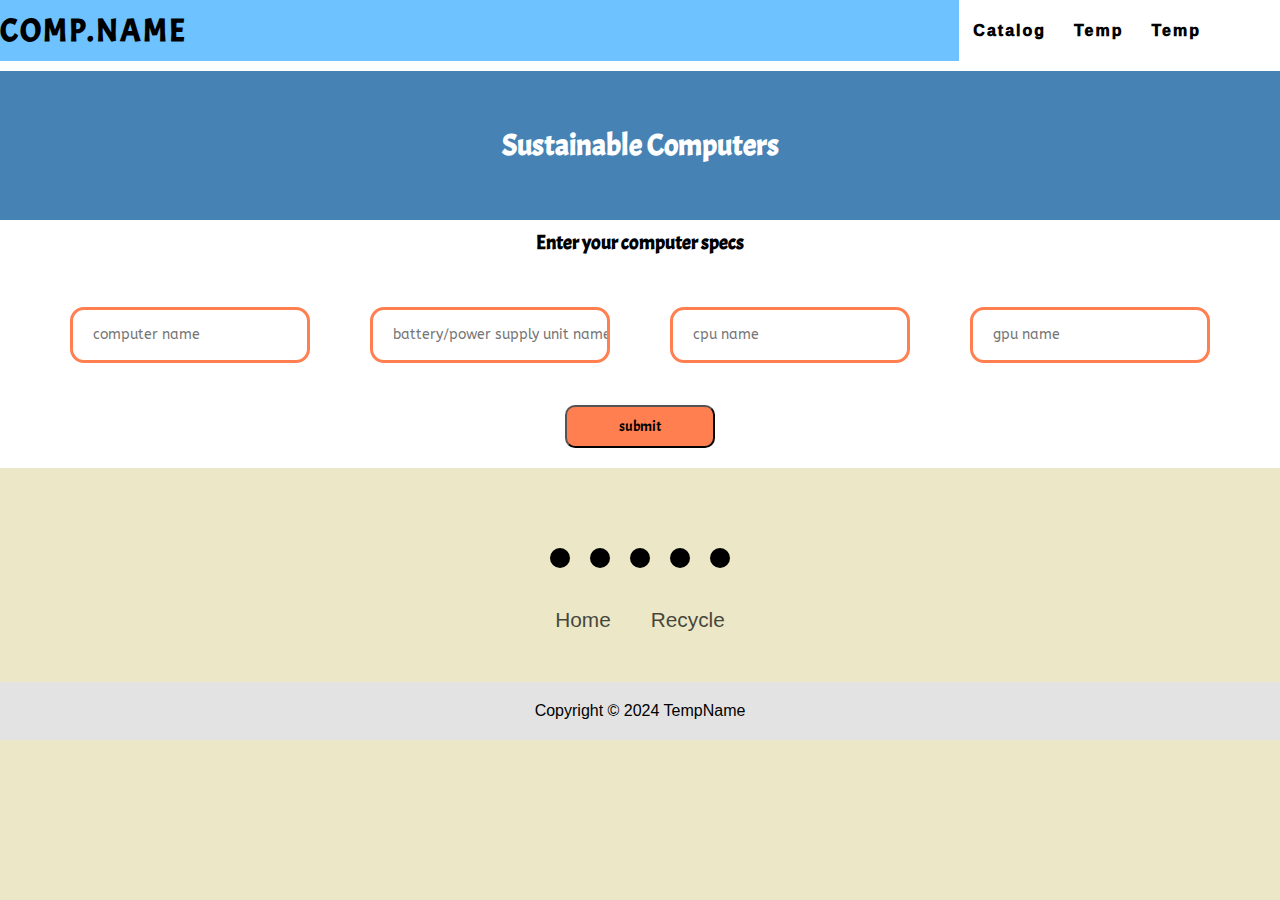
<file: catalogPage.html>
<!DOCTYPE html>
<html>
    <head>
        <link rel="stylesheet" type="text/css" href="catalogStyle.css"/>
        <link rel="stylesheet" href="https://cdnjs.cloudflare.com/ajax/libs/font-awesome/6.5.2/css/all.min.css" integrity="sha512-SnH5WK+bZxgPHs44uWIX+LLJAJ9/2PkPKZ5QiAj6Ta86w+fsb2TkcmfRyVX3pBnMFcV7oQPJkl9QevSCWr3W6A==" crossorigin="anonymous" referrerpolicy="no-referrer" />
        <meta name="viewport" content="width=device-width, initial-scale=1.0">
    </head>
    <header id="navbar">
	<h1><a href="frontPage.html" class="logo">Comp.Name</a></h1>
	<ul>
		<li class=""><a href="catalogPage.html">Catalog</a></li>
		<li><a href="">Temp</a></li>
        <li><a href="">Temp</a></li>
	</ul>
    <script type="text/javascript">
        var lastScrollTop = 0;
        navbar = document.getElementById("navbar");
        window.addEventListener("scroll", function() {
            var scrollTop = window.pageYOffset || document.element.scrollTop;
            if(scrollTop > lastScrollTop) {
                navbar.style.top="-80px";
            }
            else {
                navbar.style.top="0";
            }
            lastScrollTop = scrollTop;
        })
    </script>
	</header>

    <body>
        <div>

            <div class="clearData">

            </div>
            <div class="computerSpecs">
                <div class="title">
                    <p>Sustainable Computers</p>
                </div><!--make it color-->
                <!--buttons: all white background-->
                <h1>Enter your computer specs</h1>
                <div class="inputCont">
                    <input type="text" class="input" id="cInput" placeholder="computer name">
                    <input type="text" class="input" id="batInput" placeholder="battery/power supply unit name">
                    <input type="text" class="input" id="cpuInput" placeholder="cpu name">
                    <input type="text" class="input" id="gpuInput" placeholder="gpu name">
                </div>

                <button onclick="getComputerInfo()">submit</button>
                
            </div>
            
            <div class="results"> <!--all white background: split into generals and specifcs, specifcs being 
                the ones you type in and generals being the ones that are not unique like RAM(results by computer 
                company), motherboard kinda same as RAM and cpu, results
                should show company trade in programs for specifics, display sell and trade in websites-->
                <div id="divLn"></div>
                <!--<hr class="dividingLine">-->
                <div class="title" id="cTitle"></div>
                <!--short thing about keeping comuters in good condition-->
                <div class="text" id="cLongevityText"></div>
                <div class="miniTitle" id="cDisposalTitle"></div>
                <div class="text" id="cDisposalText"></div>
                <div id="cLn"></div>
                <!--<hr class="miniLine">-->
                <div class="title" id="batTitle"></div>
                <div class="miniTitle" id="batLongevityTitle"></div>
                <div class="text" id="batLongevityText"></div>
                <div class="miniTitle" id="batDisposalTitle"></div>
                <div class="text" id="batDisposalText"></div>
                <div id="batLn"></div>
                <!--<hr class="miniLine">-->
                <div class="title" id="cpuTitle"></div>
                <div class="miniTitle" id="cpuLongevityTitle"></div>
                <div class="text" id="cpuLongevityText"></div>
                <div class="miniTitle" id="cpuDisposalTitle"></div>
                <div class="text" id="cpuDisposalText"></div>
                <div id="cpuLn"></div>
                <!--<hr class="miniLine">-->
                <div class="title" id="gpuTitle"></div>
                <div class="miniTitle" id="gpuLongevityTitle"></div>
                <div class="text" id="gpuLongevityText"></div>
                <div class="miniTitle" id="gpuDisposalTitle"></div>
                <div class="text" id="gpuDisposalText"></div>
                
                
                </div>
            </div>
        </div>

        <footer>
            <div class="footerCont">
                <div class="socialIcons">
                    <a href=""><i class="fa-brands fa-facebook"></i></a>
                    <a href=""><i class="fa-brands fa-instagram"></i></a>
                    <a href=""><i class="fa-brands fa-twitter"></i></a>
                    <a href=""><i class="fa-brands fa-google-plus"></i></a>
                    <a href=""><i class="fa-brands fa-youtube"></i></a>
                </div>
                <div class="footerNav">
                    <ul>
                        <li><a href="frontPage.html">Home</a></li>
                        <li><a href="recyclePage.html">Recycle</a></li>
                        <!--<li><a href=""></a></li>-->
                    </ul>
                </div>
                
        </div>
        <div class="footerBottom">
            <p>Copyright &copy; 2024 TempName</p>
        </div>
        </footer>
        
        <script src="catalogScript.js"></script>
    </body>
</html>
</file>
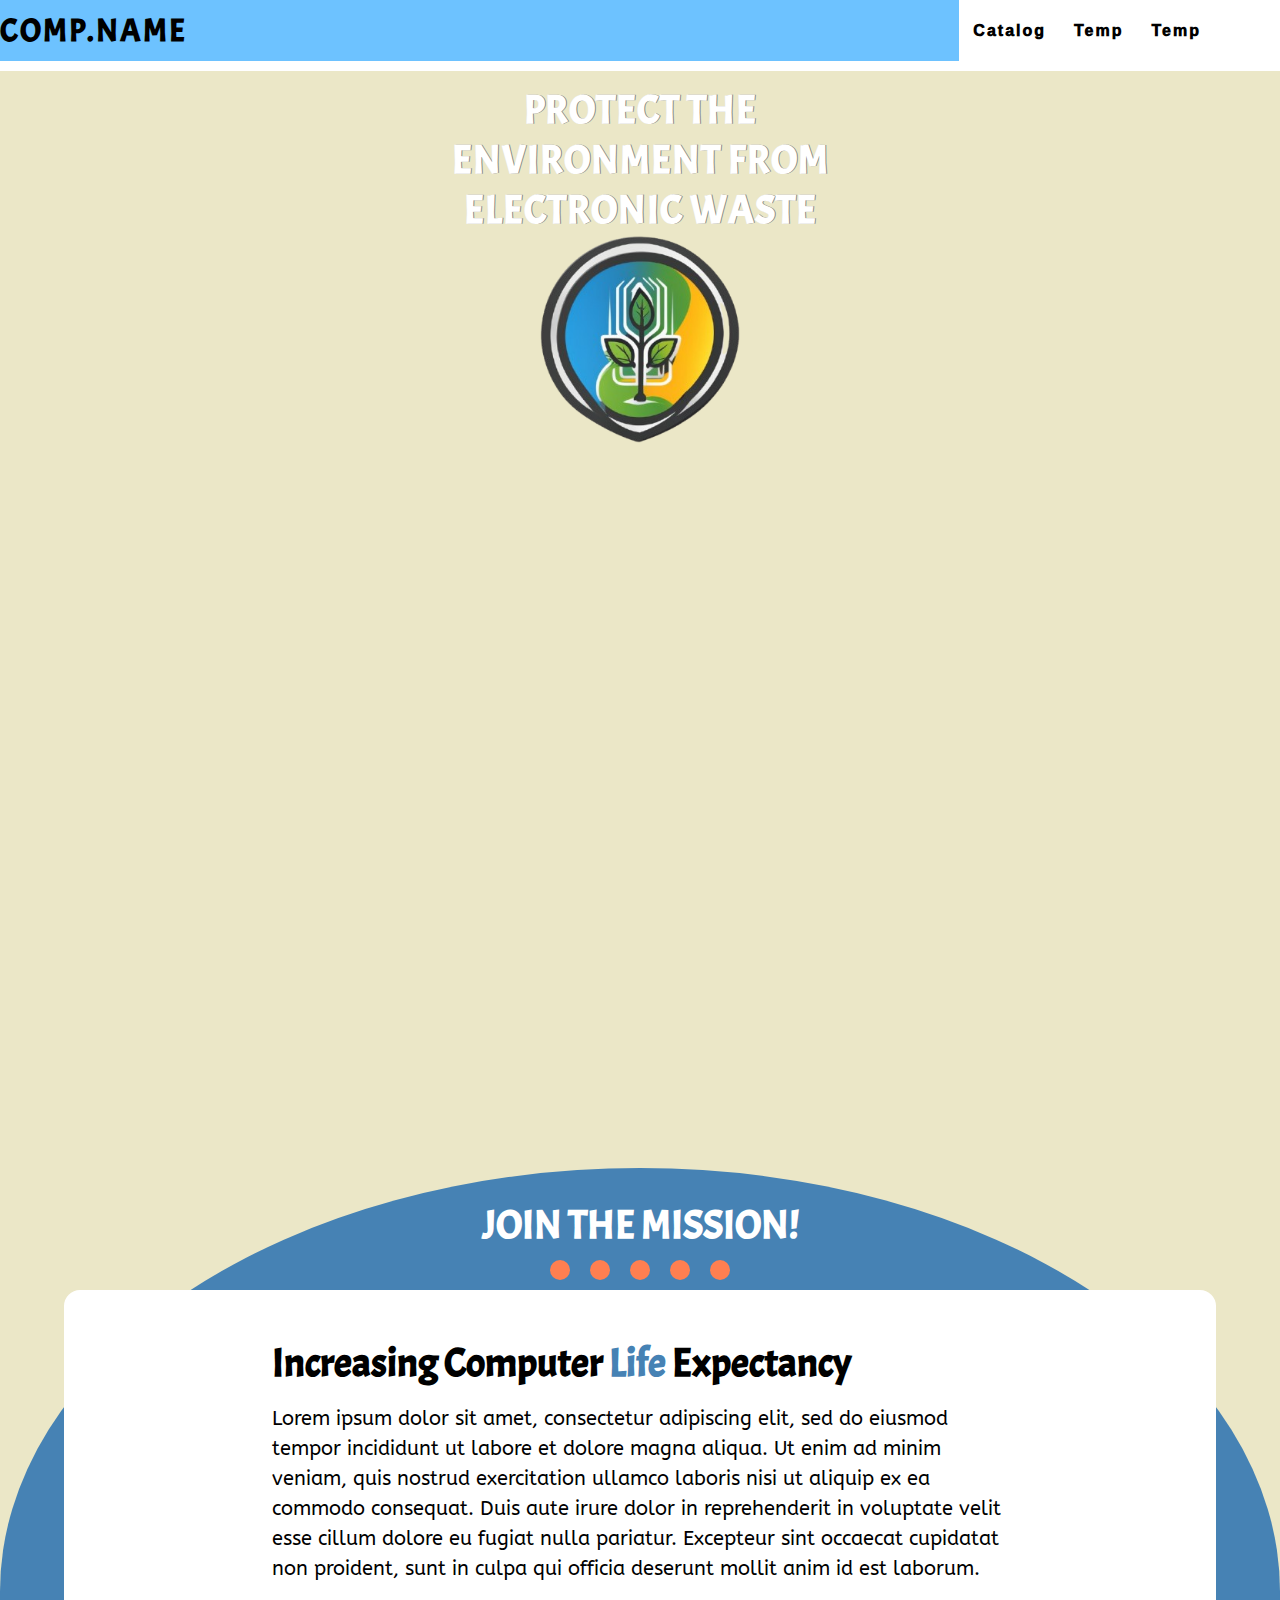
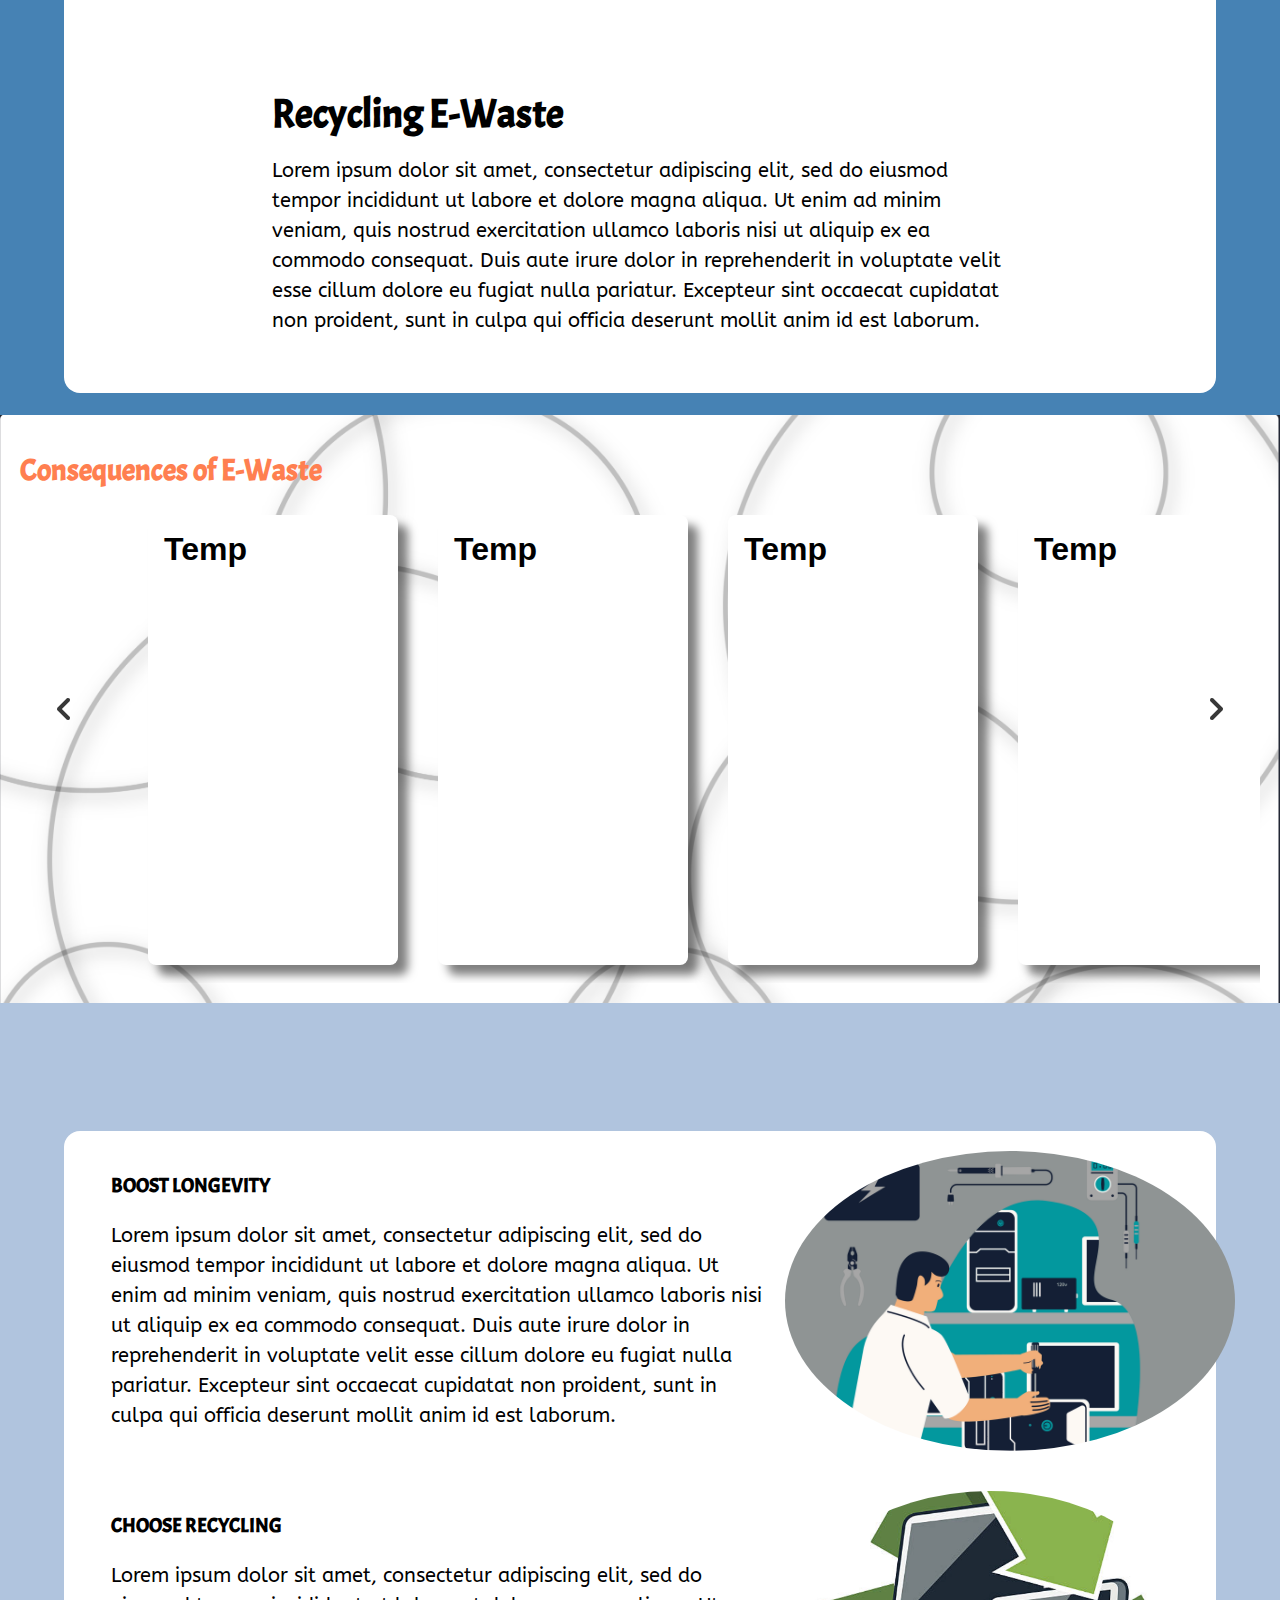
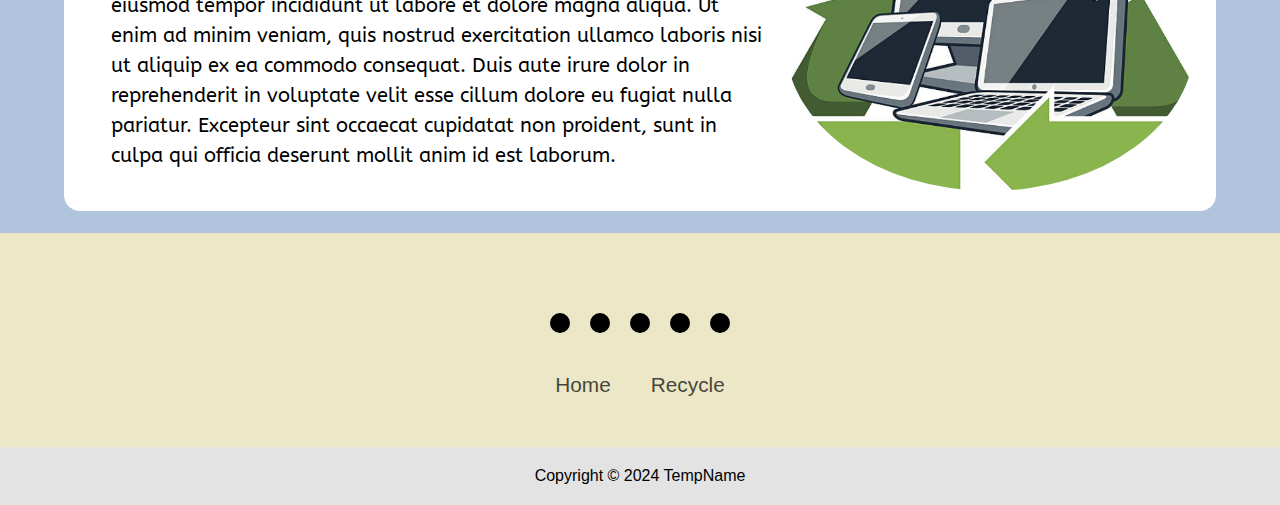
<file: frontPage.html>
<!DOCTYPE html>
<html>
    <head>
        <link rel="stylesheet" type="text/css" href="frontPageStyle.css"/>
        <link rel="stylesheet" href="https://cdnjs.cloudflare.com/ajax/libs/font-awesome/6.5.2/css/all.min.css" integrity="sha512-SnH5WK+bZxgPHs44uWIX+LLJAJ9/2PkPKZ5QiAj6Ta86w+fsb2TkcmfRyVX3pBnMFcV7oQPJkl9QevSCWr3W6A==" crossorigin="anonymous" referrerpolicy="no-referrer" />
        <meta name="viewport" content="width=device-width, initial-scale=1.0">
    </head>
    <header id="navbar">
	<h1><a href="frontPage.html" class="logo">Comp.Name</a></h1>
	<ul>
		<li class=""><a href="catalogPage.html">Catalog</a></li>
		<li><a href="">Temp</a></li>
        <li><a href="">Temp</a></li>
	</ul>
    <script type="text/javascript">
        var lastScrollTop = 0;
        navbar = document.getElementById("navbar");
        window.addEventListener("scroll", function() {
            var scrollTop = window.pageYOffset || document.element.scrollTop;
            if(scrollTop > lastScrollTop) {
                navbar.style.top="-80px";
            }
            else {
                navbar.style.top="0";
            }
            lastScrollTop = scrollTop;
        })
    </script>
	</header>

    <body>
        <div id="welcomeInfo">
            
            <div class="content">

                <div class="contentText">
                    <div class="contentHeader">
                        <p>PROTECT THE ENVIRONMENT FROM ELECTRONIC WASTE</p>
                    </div>
                    <div>
                        <img src="fe33be3f-9b5d-48fe-9fa3-f3a35c9488ba-removebg-preview.png" width="200px" class="realLogo">
                    </div>
                </div>

                <div class="contentImage">
                 <!--<img src=""> DISPLAYS IMAGE BY GRAY BOX-->
                </div>
            </div>
        </div>
        <div class="websiteInfoContainer">
            <div class="title">
                <h1>JOIN THE MISSION!</h1>
            </div>
            <div class="socialIcons">
                <a href=""><i class="fa-brands fa-facebook"></i></a>
                <a href=""><i class="fa-brands fa-instagram"></i></a>
                <a href=""><i class="fa-brands fa-twitter"></i></a>
                <a href=""><i class="fa-brands fa-google-plus"></i></a>
                <a href=""><i class="fa-brands fa-youtube"></i></a>
            </div>
            <div class="websiteInfo">
                <div class="boxes">
                    <div class="box">
                        <div class="boxTextTitle">Increasing Computer <span class="boxTextTitle" style="color:  #4682B4">Life</span> Expectancy
                        </div>
                        <p>Lorem ipsum dolor sit amet, consectetur adipiscing elit, sed do eiusmod tempor incididunt ut labore et dolore magna aliqua. Ut enim ad minim veniam, quis nostrud exercitation ullamco laboris nisi ut aliquip ex ea commodo consequat. Duis aute irure dolor in reprehenderit in voluptate velit esse cillum dolore eu fugiat nulla pariatur. Excepteur sint occaecat cupidatat non proident, sunt in culpa qui officia deserunt mollit anim id est laborum.</p>
                    </div>
                    <div class="box">
                        <div class="boxTextTitle">Recycling E-Waste</div>
                        <p>Lorem ipsum dolor sit amet, consectetur adipiscing elit, sed do eiusmod tempor incididunt ut labore et dolore magna aliqua. Ut enim ad minim veniam, quis nostrud exercitation ullamco laboris nisi ut aliquip ex ea commodo consequat. Duis aute irure dolor in reprehenderit in voluptate velit esse cillum dolore eu fugiat nulla pariatur. Excepteur sint occaecat cupidatat non proident, sunt in culpa qui officia deserunt mollit anim id est laborum.</p>
                    </div>
                </div>
            </div>
        </div>
        <div>
            <section class="effects"> 
                <h2 class="effects-category">Consequences of E-Waste</h2>
                <div style="padding-top: 30px">
                    <div class="effects-container">
                    <div class="card">
                        <h1>Temp</h1>
                    </div>
                    <div class="card">
                        <h1>Temp</h1>
                    </div>
                    <div class="card">
                        <h1>Temp</h1>
                    </div>
                    <div class="card">
                        <h1>Temp</h1>
                    </div>
                    <div class="card">
                        <h1>Temp</h1>
                    </div>
                    <div class="card">
                        <h1>Temp</h1>
                    </div>
                    <div class="card">
                        <h1>Temp</h1>
                    </div>
                    <div class="card">
                        <h1>Temp</h1>
                    </div>
                    <div class="card">
                        <h1>Temp</h1>
                    </div>
                    <div class="card">
                        <h1>Temp</h1>
                    </div>
                </div>
                </div>
                <button class="pre-btn"><img src="arrow.png" alt=""></button>
                <button class="nxt-btn"><img src="arrow.png" alt=""></button>
                
            </section>

            

            <div class="futureGoals">
                <div class="websiteInfoContainer" id="ftgoals">
                    <div class="websiteInfo">
                        <div class="boxes">
                            <div class="futurePolicyGoals">
                                <div class="boxesText">
                                    <div class="areaTextTitle">BOOST LONGEVITY</div>
                                    <p>Lorem ipsum dolor sit amet, consectetur adipiscing elit, sed do eiusmod tempor incididunt ut labore et dolore magna aliqua. Ut enim ad minim veniam, quis nostrud exercitation ullamco laboris nisi ut aliquip ex ea commodo consequat. Duis aute irure dolor in reprehenderit in voluptate velit esse cillum dolore eu fugiat nulla pariatur. Excepteur sint occaecat cupidatat non proident, sunt in culpa qui officia deserunt mollit anim id est laborum.</p>
                                </div>
                                <div class="visual1">
                                    <img src="techmaintain.png" height="100%" style="border-radius: 50%;">
                                </div>
                            </div>
                            <div class="futurePolicyGoals">
                                <div class="boxesText">
                                    <div class="areaTextTitle">CHOOSE RECYCLING</div>
                                    <p>Lorem ipsum dolor sit amet, consectetur adipiscing elit, sed do eiusmod tempor incididunt ut labore et dolore magna aliqua. Ut enim ad minim veniam, quis nostrud exercitation ullamco laboris nisi ut aliquip ex ea commodo consequat. Duis aute irure dolor in reprehenderit in voluptate velit esse cillum dolore eu fugiat nulla pariatur. Excepteur sint occaecat cupidatat non proident, sunt in culpa qui officia deserunt mollit anim id est laborum.</p>
                                </div>
                                <div class="visual1">
                                    <img src="Screenshot 2024-10-01 at 8.28.52 PM.png" height="100%" style="border-radius: 50%">
                                </div>
                            </div>
                        </div>
                    </div>
                </div>
            </div>
        </div>

        


        
        
        <footer>
            <div class="footerCont">
                <div class="socialIcons">
                    <a href=""><i class="fa-brands fa-facebook"></i></a>
                    <a href=""><i class="fa-brands fa-instagram"></i></a>
                    <a href=""><i class="fa-brands fa-twitter"></i></a>
                    <a href=""><i class="fa-brands fa-google-plus"></i></a>
                    <a href=""><i class="fa-brands fa-youtube"></i></a>
                </div>
                <div class="footerNav">
                    <ul>
                        <li><a href="frontPage.html">Home</a></li>
                        <li><a href="recyclePage.html">Recycle</a></li>
                        <!--<li><a href=""></a></li>-->
                    </ul>
                </div>
                
        </div>
        <div class="footerBottom">
            <p>Copyright &copy; 2024 TempName</p>
        </div>
        </footer>
        
        <script src="frontPageScript.js"></script>
    </body>
</html>
</file>
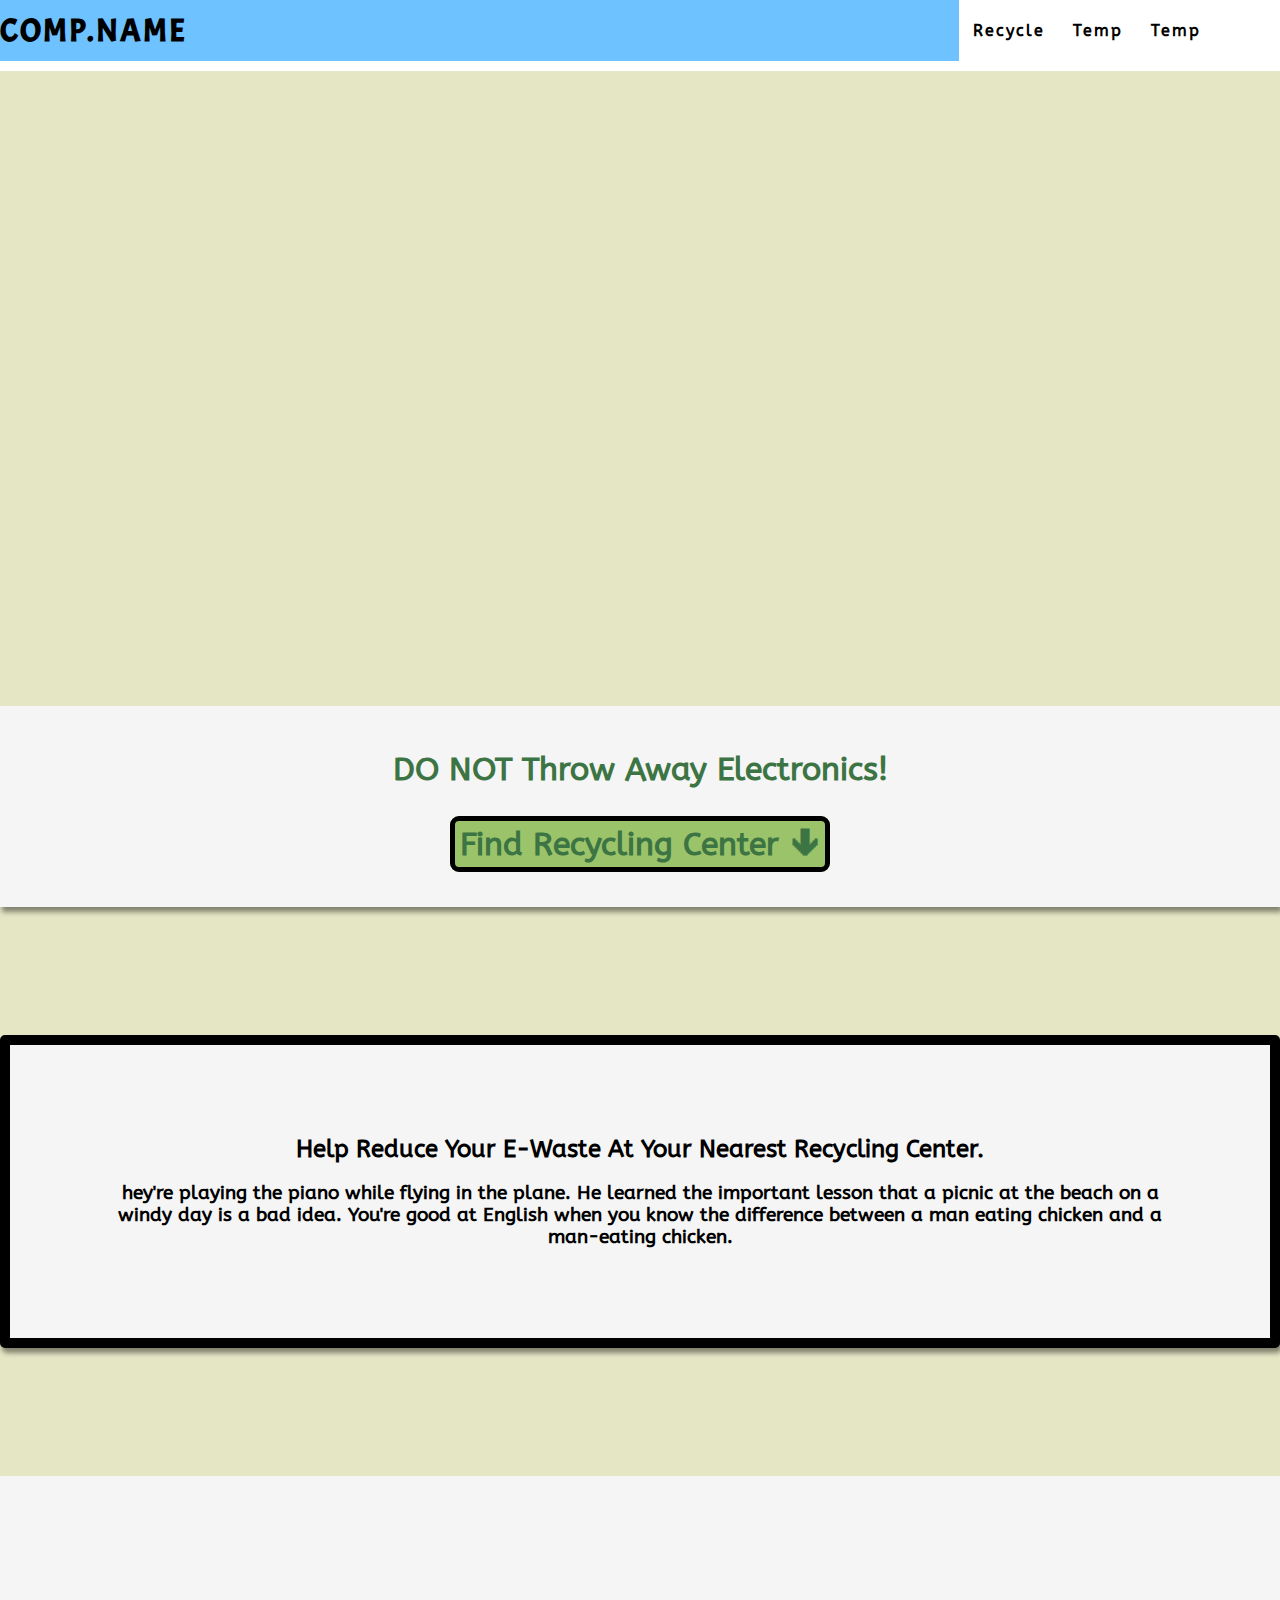
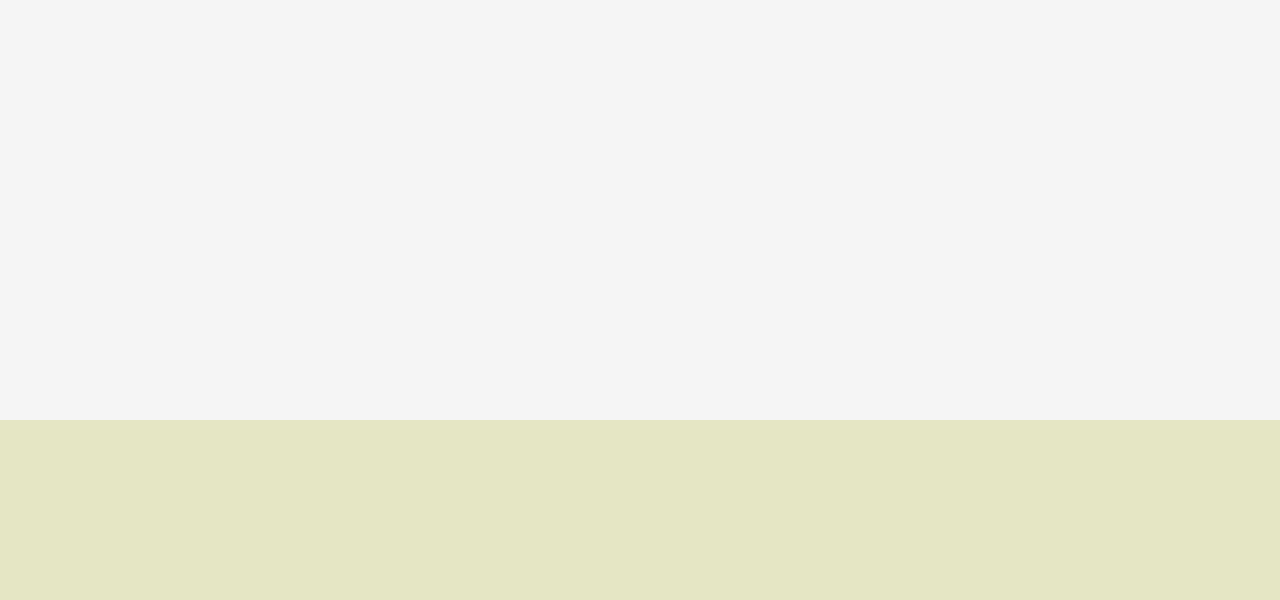
<file: recyclePage.html>
<!DOCTYPE html>
<html>
    <head>
    <title>Recycle E-Waste</title>
    <link rel="stylesheet" type="text/css" href="recyclePage.css"/>
    <link rel="stylesheet" href="https://cdnjs.cloudflare.com/ajax/libs/font-awesome/6.5.2/css/all.min.css" integrity="sha512-SnH5WK+bZxgPHs44uWIX+LLJAJ9/2PkPKZ5QiAj6Ta86w+fsb2TkcmfRyVX3pBnMFcV7oQPJkl9QevSCWr3W6A==" crossorigin="anonymous" referrerpolicy="no-referrer" />
    <meta name="viewport" content="width=device-width, initial-scale=1.0">
    </head>
    
        
    
    <header id="navbar">
            <h1><a href="frontPage.html" class="logo">Comp.Name</a></h1>
            <ul>
                <li class="recyclePage"><a href="recyclePage.html">Recycle</a></li>
                <li><a href="">Temp</a></li>
                <li><a href="">Temp</a></li>
            </ul>
    </header>
    
    <body>
        <div class="infoRecycling">
            <br>
            
            <br>
            
        </div>
        
        <div class="warningButton">
            <h1 id="warning">
                DO NOT Throw Away Electronics!
                <br><br>
                <a href="#mapRecycling" id="warningScroll">
                    Find Recycling Center 🡳
                </a> 
            </h1>
        </div>
        
        
        <div id="underInfo">
            <h2>
                Help Reduce Your E-Waste At Your Nearest Recycling Center.
            </h2>
            <br>
            <h3>
                hey're playing the piano while flying in the plane. He learned the important lesson that a picnic at the beach on a windy day is a bad idea. You're good at English when you know the difference between a man eating chicken and a man-eating chicken.
            </h3>
        </div>
        <div id="mapRecycling">
            <iframe src="https://www.google.com/maps/embed?pb=!1m16!1m12!1m3!1d423350.6087619264!2d-118.301080972713!3d34.007258351766694!2m3!1f0!2f0!3f0!3m2!1i1024!2i768!4f13.1!2m1!1selectronic%20recycling%20centers%20la!5e0!3m2!1sen!2sus!4v1727762138668!5m2!1sen!2sus" width="600" height="450" style="border:0;" allowfullscreen="" loading="lazy" referrerpolicy="no-referrer-when-downgrade"></iframe>
        </div>
    </body>
</html>
</file>
<file: catalogStyle.css>
*{
	margin: 0;
  	padding: 0;
  	box-sizing: border-box;
	font-family: sans-serif;
}
body{
	background: #ebe7c7;
	min-height: 100vh;
    padding-top: 50px;
    width: 100%;
    overflow-x: hidden !important;
}

@media screen and (min-width: 650px) {
    header {
	    position: fixed; 
	    color: rgb(0, 0, 0);
	    top: 0;
	    left: 0;
	    width: 100%;
        margin: 30px 0;
	    display: flex;
	    justify-content: space-between;
	    align-items: center;
	    padding: 10px 65px;
	    z-index: 100000;
        transition: 0.5s;
        background-color: rgb(255, 255, 255);
    }
}

@media screen and (max-width: 650px){
    header {
	    position: fixed; 
	    color: rgb(0, 0, 0);
	    top: 0;
	    left: 0;
	    width: 100%;
	    display: flex;
	    justify-content: space-between;
	    align-items: center;
	    padding: 10px 10px;
        padding-right: 0px;
	    z-index: 100000;
        background-color: rgb(255, 255, 255);
    }
    header h1 {
        font-size: 4vw;
        padding-right: 10px;
    }
    p {
        font-size: 50px;
    }
} 

#navbar h1 {
    background: #6dc2ff;
    width: 100%;
    height: 100%;
    left: 0;
    margin-left: 0;
    padding-top: 10px;
    padding-bottom: 10px;
}

#navbar {
    margin: 0;
    padding-left: 0;
    padding-top: 0;
}


header.sticky {
	padding: 5px 100px;
	background: #ffffff;
}
header .logo {
    left: 0;
    height: 100%;
    width: 100%;
	position: relative;
    background: #6dc2ff;
	color: rgb(0, 0, 0);
	text-decoration: none;
	font-size: 1em;
	text-transform: uppercase;
	letter-spacing: 2px;
    font-family: headingFont;
    font-weight: 1000;
}

header ul {
	position: relative;
	display: flex;
	justify-content: center;
	align-items: center;
}

header ul li {
	position: relative;
	list-style: none;
    justify-content: center;
	align-items: center;
    font-family: headingFont;
    font-weight: 1000;
}

header ul li a {
	position: relative;
	margin: 0 14px;
	text-decoration: none;
	color: #000000;
	letter-spacing: 2px;

}

header.sticky .logo,
header.sticky ul li a {
	color: #000;
}

li a.active,li a:hover{
	color: white;
} 

.footer {
    background-image: linear-gradient(white,gray);
}

.footerCont {
    width: 100%;
    padding: 70px 30px 20px;
}

.socialIcons {
    display:flex;
    justify-content: center;
}

.socialIcons a {
    text-decoration: none;
    padding: 10px;
    background-color: black;
    margin: 10px;
    border-radius: 50%;
}

.socialIcons a i {
    font-size: 2em;
    color: white;
    opacity: 0.9;
}

.footerNav {
    margin: 30px 0;
}

.footerNav ul{
    display: flex;
    justify-content: center;
    list-style-type: none;
}

.footerNav ul li a{
    color: black;
    margin: 20px; 
    text-decoration: none;
    font-size: 1.3em;
    opacity: 0.7;
}

.footerBottom {
    padding: 20px;
    text-align: center;
    background-color:rgb(227, 227, 227);
}

.footerBottom p {
    color: black;
    font-size: 16px;
}

@media screen and (max-width: 500px) {
    .footerNav ul{
        flex-direction: column;
    }
    .footerNav ul li {
        width: 100%;
        text-align: center;
        margin: 10px;
    }
}

/*input tool for computer specifications */

:root {
    --primary-color: #4682B4;  
    --secondary-color: #FF7F50;
    --neutral-color: #B0C4DE; 
}

@font-face {
    font-family: headingFont;
    src: url(Acme-Regular.ttf);
}

@font-face {
    font-family: lowFont;
    src: url(ABeeZee-Regular.ttf);
}

.computerSpecs {
    justify-content: center;
    align-items: center;
    width: 100%;
    height: auto;
    background: white;
    text-align: center;
}

.computerSpecs .title {
    background: var(--primary-color);
    width: 100%;
    height: auto;
    margin-top: 20px;
    padding: 3em;
    text-align: center;
}

.computerSpecs .title p {
    font-family: headingFont;
    font-size: 30px;
    color: white;
}

.input {
    border-radius: 1em;
    border: var(--secondary-color) 3px solid;
    line-height: 50px;
    font-size: 14px;
    text-indent: 20px;
    font-family: lowFont;
    margin: 10px 30px;
    width: 240px;
}

.inputCont {
    width: 100%;
    justify-content: center;
    align-items: center;
    padding: 2em;
    display: flex;
    flex-direction: row;
    flex-wrap:wrap;
}

.computerSpecs h1 {
    font-family: headingFont;
    padding: 10px 0;
    font-size: 20px;
}

.computerSpecs button {
    width: 150px;
    padding: 10px;
    background: var(--secondary-color);
    border-radius: 10px;
    font-family: headingFont;
    font-size: 15px;
    justify-self: center;
    cursor: pointer;
    margin-bottom: 20px;
}

.results {
    background: white;
    width: 100%;
    height: auto;
    
}

.title {
    height: auto;
    width: 100%;
    line-height: 30px;
    font-size: 20px;
    padding: 0 50px;
    font-weight: 900;
    font-family: headingFont;
}

.text {
    width: 100%;
    height: auto;
    padding: 0 50px;
    font-size: 18px;
    font-family: lowFont;
}

.dividingLine {
    margin: 0 20px;
    border-bottom: 3px solid black;
}

.miniTitle {
    line-height: 60px;
    font-size: 19px;
    padding: 0 50px;
    font-weight: 900;
    font-family: lowFont;
}

.miniLine {
    margin: 10px 25em;
    border-bottom: 3px solid black;
}
</file>
<file: frontPageStyle.css>
*{
	margin: 0;
  	padding: 0;
  	box-sizing: border-box;
	font-family: sans-serif;
}
body{
	background: #ebe7c7;
	min-height: 100vh;
    padding-top: 50px;
}

@media screen and (min-width: 650px) {
    header {
	    position: fixed; 
	    color: rgb(0, 0, 0);
	    top: 0;
	    left: 0;
	    width: 100%;
        margin: 30px 0;
	    display: flex;
	    justify-content: space-between;
	    align-items: center;
	    padding: 10px 65px;
	    z-index: 100000;
        transition: 0.5s;
        background-color: rgb(255, 255, 255);
    }
}

@media screen and (max-width: 650px){
    header {
	    position: fixed; 
	    color: rgb(0, 0, 0);
	    top: 0;
	    left: 0;
	    width: 100%;
	    display: flex;
	    justify-content: space-between;
	    align-items: center;
	    padding: 10px 10px;
        padding-right: 0px;
	    z-index: 100000;
        background-color: rgb(255, 255, 255);
    }
    header h1 {
        font-size: 4vw;
        padding-right: 10px;
    }
    p {
        font-size: 50px;
    }
} 

#navbar h1 {
    background: #6dc2ff;
    width: 100%;
    height: 100%;
    left: 0;
    margin-left: 0;
    padding-top: 10px;
    padding-bottom: 10px;
}

#navbar {
    margin: 0;
    padding-left: 0;
    padding-top: 0;
}


header.sticky {
	padding: 5px 100px;
	background: #ffffff;
}
header .logo {
    left: 0;
    height: 100%;
    width: 100%;
	position: relative;
    background: #6dc2ff;
	color: rgb(0, 0, 0);
	text-decoration: none;
	font-size: 1em;
	text-transform: uppercase;
	letter-spacing: 2px;
    font-family: headingFont;
    font-weight: 1000;
}

header ul {
	position: relative;
	display: flex;
	justify-content: center;
	align-items: center;
}

header ul li {
	position: relative;
	list-style: none;
    justify-content: center;
	align-items: center;
    font-family: headingFont;
    font-weight: 1000;
}

header ul li a {
	position: relative;
	margin: 0 14px;
	text-decoration: none;
	color: #000000;
	letter-spacing: 2px;

}

header.sticky .logo,
header.sticky ul li a {
	color: #000;
}

li a.active,li a:hover{
	color: white;
} 

#welcomeInfo {
    width: auto;
    height: screen;
    background-repeat: no-repeat;
    background-position: center;
    background-color: #ebe7c7;
    /*background-image: url(92333ece-1eef-47db-a35f-90b37fc8de75.jpeg); */
}
 
#welcomeInfo .content {
    width: 100%;
    height: auto;
    display: flex;
    flex-direction: row;
    flex-wrap: wrap;
    justify-content: center;
}

#welcomeInfo .contentText {
    width: 400px;
    height: fit-content;
    background:transparent;
    text-align: center;
    border-radius: 20px;
    margin: 15px 30px;
    font-size: 50px;
    padding: 20px 10px;
    align-items: center;
    align-self: center;
    justify-content: center;
    justify-self: center;
}
/*
#welcomeInfo .contentHeader p { /* NEW STUFF I ADDED 
    font-size: 40px;
    color:rgb(255,255,255);
}*/
@font-face {
    font-family: headingFont;
    src: url(Acme-Regular.ttf);
}

@font-face {
    font-family: lowFont;
    src: url(ABeeZee-Regular.ttf);
}

#welcomeInfo .contentText p {
    font-size: 40px;
    font-family: headingFont;
    font-weight: 1000;
    color:rgb(255, 255, 255);
    /*-webkit-text-stroke: 0.01px black;*/
    text-shadow: 1px 0 #888888;
    letter-spacing:1px;
    font-weight:900;
}


/* BIG GRAY BLOCK */
#welcomeInfo .contentImage {    
    width: 900px;
    height: 550px;
    background:transparent;
    text-align: center;
    line-height: 200px;
    border-radius: 20px;
    margin-top: 30px;
    margin: 0px 15px;
    margin-bottom: 10%;;
    justify-content: center;
    align-content: center;
    
}

#welcomeInfo .contentImage img { /* Image size & borders */
    width: 700px;
    height: 400px;
}

@media screen and (max-width: 3000px) {
    #welcomeInfo .contentText {
    
    }
    
    #welcomeInfo .contentImage {
    }
}

@media screen and (max-width: 1200px) {
    #welcomeInfo .contentText {
        font-size: 40px;
    }
    
    #welcomeInfo .contentImage {
        width: 700px;
        height: 400px;
    }
}

@media screen and (max-width: 600px) {
    #welcomeInfo .contentText {
        font-size: 30px;
    }
    
    #welcomeInfo .contentImage {

    }
}

.getStarted {
    /*display: flex;
    flex-direction: row;
    flex-wrap: wrap;
    justify-content: center;*/
    width: 100%;
    height: auto;
    display: flex;
    flex-direction: row;
    flex-wrap: wrap;
    justify-content: center;
}


.actionsTitle {
    padding-top: 40px;
    align-self: center;
    justify-self: center;
    text-align: center;
    font-size: 40px;
    color:rgb(125, 125, 125);
}

.footer {
    background-image: linear-gradient(white,gray);
}

.footerCont {
    width: 100%;
    padding: 70px 30px 20px;
}

.socialIcons {
    display:flex;
    justify-content: center;
}

.socialIcons a {
    text-decoration: none;
    padding: 10px;
    background-color: black;
    margin: 10px;
    border-radius: 50%;
}

.socialIcons a i {
    font-size: 2em;
    color: white;
    opacity: 0.9;
}

.footerNav {
    margin: 30px 0;
}

.footerNav ul{
    display: flex;
    justify-content: center;
    list-style-type: none;
}

.footerNav ul li a{
    color: black;
    margin: 20px; 
    text-decoration: none;
    font-size: 1.3em;
    opacity: 0.7;
}

.footerBottom {
    padding: 20px;
    text-align: center;
    background-color:rgb(227, 227, 227);
}

.footerBottom p {
    color: black;
    font-size: 16px;
}

@media screen and (max-width: 500px) {
    .footerNav ul{
        flex-direction: column;
    }
    .footerNav ul li {
        width: 100%;
        text-align: center;
        margin: 10px;
    }
}

.websiteInfoContainer {
    width: 100%;
    padding-bottom: 22px;
    padding-left: 5%;
    padding-right: 5%;
    border-top-left-radius: 50%;
    border-top-right-radius: 50%;
    background: var(--primary-color);
    justify-content: center;
}

#ftgoals {
    width: 100%;
    padding-bottom: 22px;
    padding-left: 5%;
    border-top-left-radius: 0;
    border-top-right-radius: 0;
    padding-right: 5%;
    justify-content: center;
}
/*
.websiteInfo {
    max-width: 80em;
    width: 100%;
    height: auto;
    background:rgb(170, 170, 170);
    border-radius: 1em;
    justify-content: center;
    justify-items: center;
    border: black 2px solid;
}*/

.boxes {
    width: 100%;
    height: auto;
    display: flex;
    flex-direction: row;
    flex-wrap: wrap;
    justify-content: center;
    background: white;
    border-radius: 1em;
}
.box {
    width: 90%;
    max-width: 800px;
    height: auto;
    background: white;
    text-align: left;
    line-height: 200px;
    border-radius: 20px;
    margin: 25px 30px;
    padding: 2em;
}



.box .boxTextTitle {
    line-height: 32px;
    font-size: 40px;
    font-family: headingFont;
    font-weight: 1000;
}
.box p {
    padding-top: 2vw;
    font-size: 20px;
    line-height: 30px;
    font-family: lowFont;
}

.title {
    justify-content: center;
    text-align: center;
    padding: 2em 0em 0em 0em;
    font-family: headingFont;
    font-weight: 1000;
}

.title h1 {
    font-size: 40px;
    font-family: headingFont;
    font-weight: 1000;
    color: white;
}


/*sliding display*/

.effects {
    position: relative;
    overflow: hidden;
    padding: 20px;
    background: url('Screenshot 2024-09-30 at 9.15.50 PM.png');
    background-size: 100%;
  }

  .effects-category {
    padding-top: 20px;
    font-size: 30px;
    line-height: 30px;
    font-family: headingFont;
    font-weight: 1000;
    color: var(--secondary-color);
  }
  
  .effectsTitle {
    padding: 0 10vw;
    font-size: 30px;
    font-family: headingFont;
    font-weight: 1000;
    margin-bottom: 10px;
    text-transform: capitalize;
  }
  
  .effects-container {
    padding: 0 10vw;
    display: flex;
    overflow-x: auto;
    scroll-behavior: smooth;
    padding-bottom: 18px;
  }
  
  .card {
    flex: 0 0 auto;
    width: 250px;
    height: 450px;
    margin-right: 40px;
    /*border: black 2px solid;*/
    border-radius: 0.5em;
    padding: 1em;
    background: white;
    box-shadow: 10px 10px 10px rgba(0, 0, 0, 0.5);
    
  }
  
  .pre-btn,
  .nxt-btn {
    border: none;
    width: 10vw;
    height: 100%;
    position: absolute;
    top: 0;
    display: flex;
    justify-content: center;
    align-items: center;
    cursor: pointer;
    z-index: 8;
    opacity: 1;
    background: transparent;
  }
  
  .pre-btn {
    left: 0;
    transform: rotate(180deg);
  }
  
  .nxt-btn {
    right: 0;
  }
  /*
  .pre-btn img,
  .nxt-btn img {
    opacity: 0.2;
  }*/
  
  .pre-btn:hover img,
  .nxt-btn:hover img {
    opacity: 1;
  }

  .futurePolicyGoals {
    width:100%;
    height: fit-content;
    display: flex;
    flex-direction: row;
    justify-content: center;
    align-items: center;
    margin: 0px 15px;
  }

  .futurePolicyGoals .boxesText {
    width: 60%;
    padding-right:20px;
  }

  .futurePolicyGoals .visual1 {
    min-width: 300px; 
    width: 30vw;
    height: 30vw;
    max-height: 300px;
    min-height: 200px;
    border-radius: 1em;
    margin: 20px 0px;
  }

  .futurePolicyGoals .boxesText .areaTextTitle {
    font-size: 20px;
    line-height: 30px;
    padding-bottom: 20px;
    font-family: headingFont;
    font-weight: 1000;
  }

  .futurePolicyGoals .boxesText p {
    font-size: 20px;
    line-height: 30px;
    font-family: lowFont;
  }

  @media (max-width: 1200px) {
    .futurePolicyGoals .boxesText p {
        font-size: 16px;
    }

    .box p {
        font-size: 16px;
    }

    .futurePolicyGoals {
        flex-direction: column;
    }

    
  }

  @media (max-width: 800px) {
    .websiteInfoContainer { 
        border-top-left-radius: 10%;
        border-top-right-radius: 10%;
    }
  }

  .futureGoals .websiteInfoContainer {
    width: 100%;
    padding: 5%;
    padding-top: 10%;
    padding-bottom: 10%;
    background: var(--neutral-color);
    justify-content: center;
  }

  :root {
    --primary-color: #4682B4;  
    --secondary-color: #FF7F50;
    --neutral-color: #B0C4DE; 
}


.websiteInfoContainer .socialIcons a i {
    background: transparent;
}
.websiteInfoContainer .socialIcons a {
    background: var(--secondary-color);
}

.realLogo {
}
</file>
<file: recyclePage.css>
*{
	margin: 0;
  	padding: 0;
  	box-sizing: border-box;
	font-family: lowFont;
}
body{
	background: #e5e6c4;
	min-height: 100vh;

}

@media screen and (min-width: 650px) {
    header {
	    position: fixed; 
	    color: rgb(0, 0, 0);
	    top: 0;
	    left: 0;
	    width: 100%;
        margin: 30px 0;
	    display: flex;
	    justify-content: space-between;
	    align-items: center;
	    padding: 10px 65px;
	    z-index: 100000;
        transition: 0.5s;
        background-color: rgb(255, 255, 255);
    }
}

@media screen and (max-width: 650px){
    header {
	    position: fixed; 
	    color: rgb(0, 0, 0);
	    top: 0;
	    left: 0;
	    width: 100%;
	    display: flex;
	    justify-content: space-between;
	    align-items: center;
	    padding: 10px 10px;
        padding-right: 0px;
	    z-index: 100000;
        background-color: rgb(255, 255, 255);
    }
    header h1 {
        font-size: 4vw;
        padding-right: 10px;
    }
    p {
        font-size: 50px;
    }
} 

#navbar h1 {
    background: #6dc2ff;
    width: 100%;
    height: 100%;
    left: 0;
    margin-left: 0;
    padding-top: 10px;
    padding-bottom: 10px;
}

#navbar {
    margin: 0;
    padding-left: 0;
    padding-top: 0;
}


header.sticky {
	padding: 5px 100px;
	background: #ffffff;
}
header .logo {
    left: 0;
    height: 100%;
    width: 100%;
	position: relative;
    background: #6dc2ff;
	color: rgb(0, 0, 0);
	text-decoration: none;
	font-size: 1em;
	text-transform: uppercase;
	letter-spacing: 2px;
    font-family: headingFont;
    font-weight: 1000;
}

header ul {
	position: relative;
	display: flex;
	justify-content: center;
	align-items: center;
}

header ul li {
	position: relative;
	list-style: none;
    justify-content: center;
	align-items: center;
    font-family: headingFont;
    font-weight: 1000;
}

header ul li a {
	position: relative;
	margin: 0 14px;
	text-decoration: none;
	color: #000000;
	letter-spacing: 2px;

}

header.sticky .logo,
header.sticky ul li a {
	color: #000;
}

li a.active,li a:hover{
	color: white;
} 

div.infoRecycling{
	background: linear-gradient(0deg,#e5e6c4 5%, transparent 50%),
				url('https://t3.ftcdn.net/jpg/05/00/96/84/360_F_500968458_OGyQ9bVX0iG18R74csP1JBAvtxxaGYgs.jpg') no-repeat center center / cover;
	width: 100%;
	padding: 30vh;
	text-align: center;
	justify-content: center;
	margin: 0% auto 10%;
}


#warning{
	text-align: center;
	margin: 10% auto;
	color: rgb(60, 116, 68);
	background-color: whitesmoke;
	width:100%;
	padding:5vh;
	box-shadow: 2px 5px 5px rgba(0, 0, 0, 0.437);
}
#underInfo{
	text-align: center;
	margin: 10% auto;
	justify-content: center;
	border-color: rgb(0, 0, 0);
	border-style: solid;
	border-radius: 5px;
	border-width: 10px;
	background-color: whitesmoke;
	padding: 10vh;
	width: 100%;
	box-shadow: 2px 5px 5px rgba(0, 0, 0, 0.437);
}



html{
	scroll-behavior: smooth;
}

#warningScroll{
	text-decoration: none;
	color: rgb(60, 116, 68);
	border-style: solid;
	border-color: black;
	border-radius: 1vh;
	border-width: 5px;
	padding: 0.5vh;
	background-color: rgb(154,195,106);
}

#warningScroll:hover{
	border-color: rgb(60, 116, 68);
	background-color: rgb(154,195,106);
	color:whitesmoke;
	transition: 0.3s;
}

#mapRecycling{
	text-align: center;
	justify-content: center;
	background-color: whitesmoke;
	width:100%;
	padding: 5vh 0vh;
	margin-bottom: 20vh;
}

@font-face {
    font-family: headingFont;
    src: url(Acme-Regular.ttf);
}

@font-face {
    font-family: lowFont;
    src: url(ABeeZee-Regular.ttf);
  }
</file>
